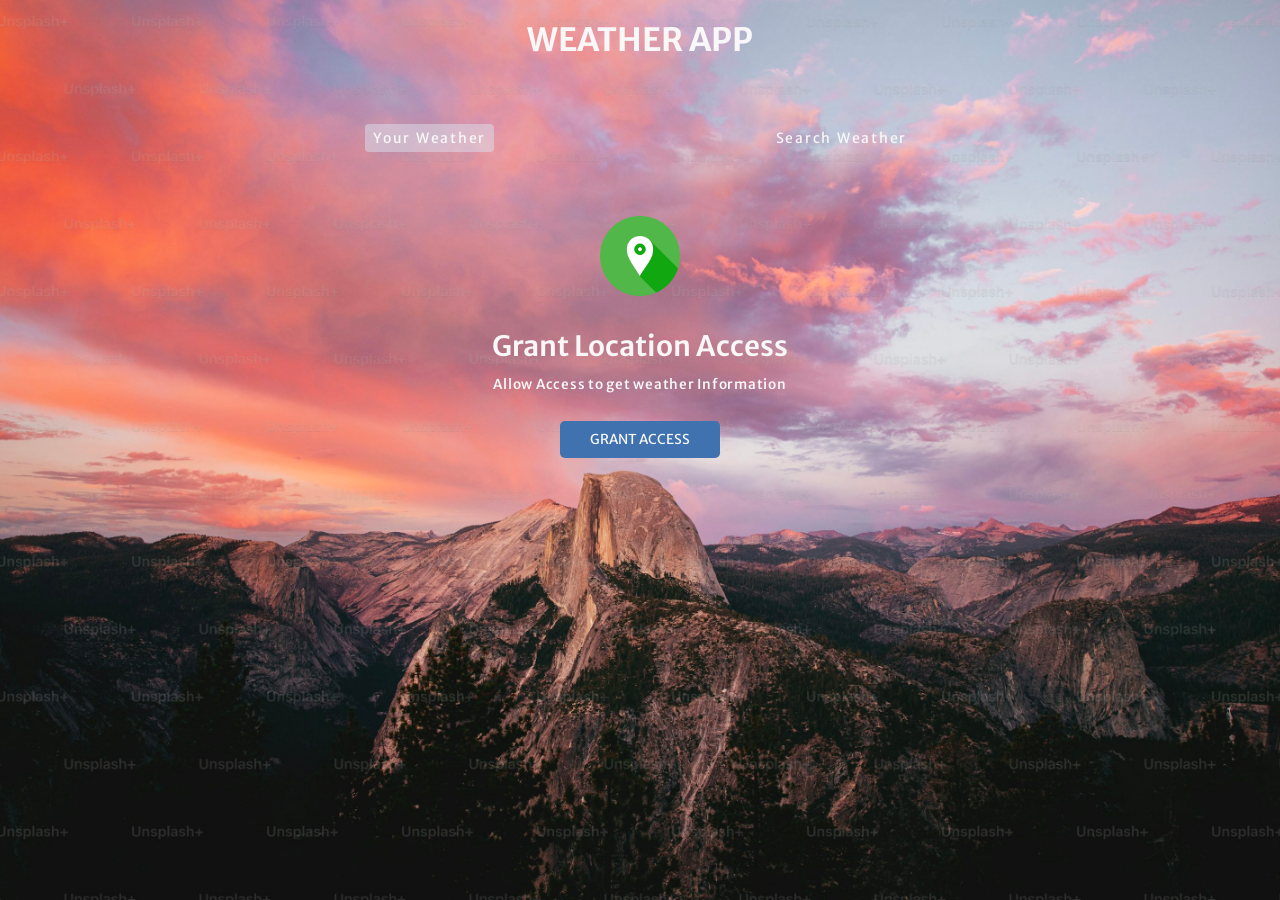
<file: index.html>
<!DOCTYPE html>
<html lang="en">
<head>
    <meta charset="UTF-8">
    <meta http-equiv="X-UA-Compatible" content="IE=edge">
    <meta name="viewport" content="width=device-width, initial-scale=1.0">
    <title>Weather App</title>
    <link rel="preconnect" href="https://fonts.googleapis.com" />
    <link rel="preconnect" href="https://fonts.gstatic.com" crossorigin />
    <link href="https://fonts.googleapis.com/css2?family=Merriweather+Sans:wght@300;400;500;600;700&display=swap"
    rel="stylesheet" />
    <link rel="stylesheet" href="styles.css">
</head>
<body>
    
    <div class="wrapper">

        <h1>Weather App</h1>

        <div class="tab-container">
            <p class="tab" data-userWeather>Your Weather</p>
            <p class="tab" data-searchWeather>Search Weather</p>
        </div>

        <div class="weather-container">

            <!-- grant location container-->
            <div class="sub-container grant-location-container">
                <img src="./images/location.png" width="80" height="80" loading="lazy">
                <p>Grant Location Access</p>
                <p>Allow Access to get weather Information</p>
                <button class="btn" data-grantAccess>Grant Access</button>
            </div>

            <!-- search form -> form-container-->
            <form class="form-container" data-searchForm>
                <input placeholder="Search for City..." data-searchInput>
                <button class="btn" type="submit">
                    <img src="./images/search.png"  width="20" height="20" loading="lazy">
                </button>
            </form>

            <!--- loading screen container -->
            <div class="sub-container loading-container">
                <img src="./images/loading.gif" width="150" height="150">
                <p>Loading</p>
            </div>

            <!-- show weather info -->
            <div class="sub-container user-info-container">

                <!--city name and Flag-->
                <div class="name">
                    <p data-cityName></p>
                    <img data-countryIcon>
                </div>

                <!-- weather descriptuion-->
                <p data-weatherDesc></p>
                <!--weather Icon-->
                <img data-weatherIcon>
                <!--temperature-->
                <p data-temp></p>

                <!--3 cards - parameters-->
                <div class="parameter-container">

                    <!--card 1-->
                    <div class="parameter">
                        <img src="./images/wind.png" >
                        <p>windspeed</p>
                        <p data-windspeed></p>
                    </div>

                    <!--card 2-->
                    <div class="parameter">
                        <img src="./images/humidity.png" >
                        <p>humidity</p>
                        <p data-humidity></p>
                    </div>

                    <!--card 3-->
                    <div class="parameter">
                        <img src="./images/cloud.png" >
                        <p>Clouds</p>
                        <p data-cloudiness></p>
                    </div>

                </div>


            </div>



        </div>


    </div>


    <script src="index.js"></script>
</body>
</html>
</file>
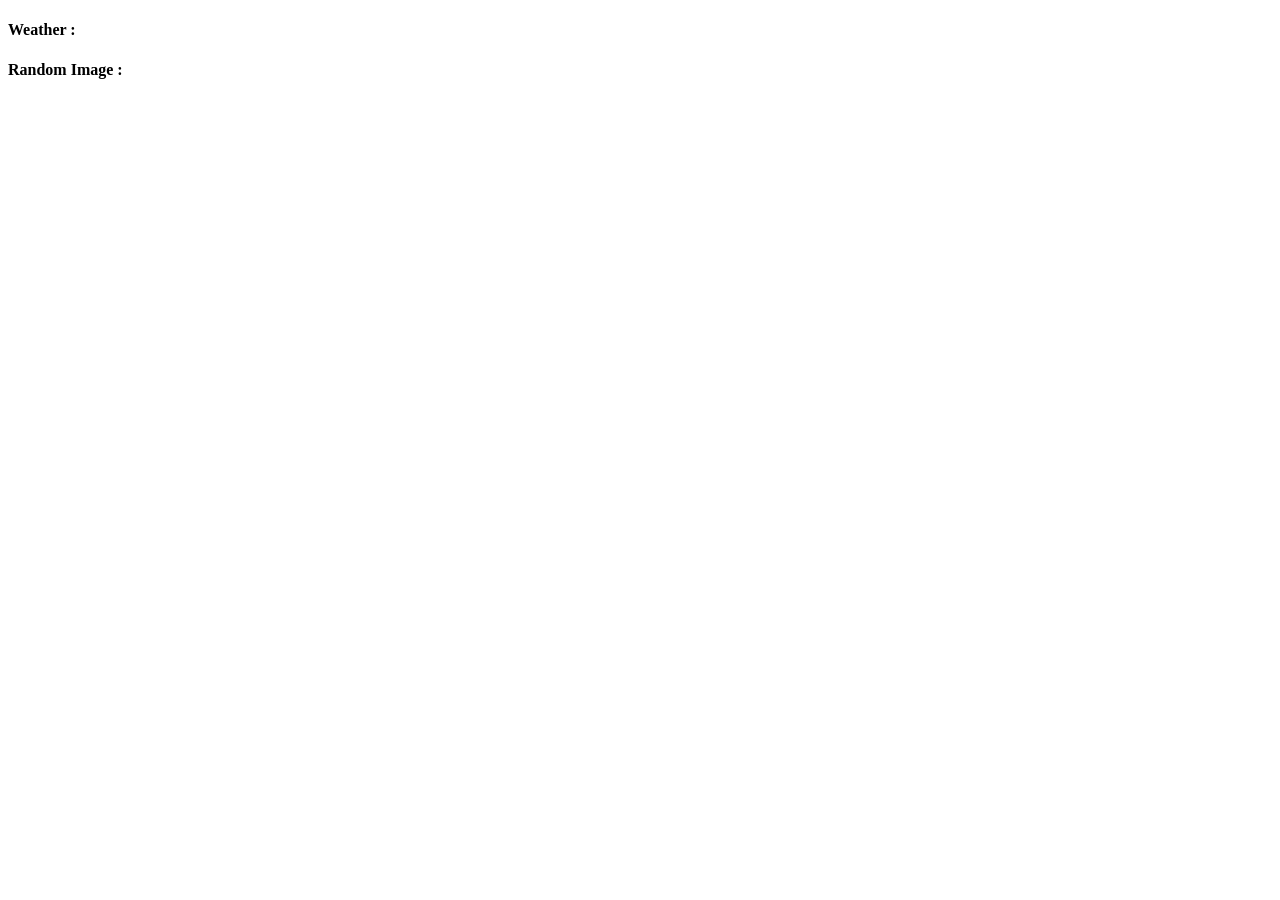
<file: idx.html>
<!DOCTYPE html>
<html lang="en">
<head>
    <meta charset="UTF-8">
    <meta http-equiv="X-UA-Compatible" content="IE=edge">
    <meta name="viewport" content="width=device-width, initial-scale=1.0">
    <title>Weather</title>
</head>
<body>
    <h4>Weather : <span id="weather"></span></h4>
    <h4>Random Image : <img id="image"></img></h4>
    <script src="./01-printDataUsingAPI.js"></script>
</body>
</html>
</file>
<file: styles.css>
*,
*::before,
*::after {
    margin: 0;
    padding: 0;
    box-sizing: border-box;
    font-family: 'Merriweather Sans', sans-serif;
}

:root {
    --colorDark1: #112D4E;
    --colorDark2: #3F72AF;
    --colorLight1: #DBE2EF;
    --colorLight2: #F9F7F7;
}

.wrapper {
    width: 100vw;
    height: 100vh;
    background-image: url('./images/bg.png');
    background-size: cover;
    background-position: center;
    background-repeat: no-repeat;
    color: var(--colorLight2);
}

h1 {
    text-align: center;
    text-transform: uppercase;
    padding-top: 20px;
}

.tab-container {
    width: 90%;
    max-width: 550px;
    margin: 0 auto;
    margin-top: 4rem;
    display: flex;
    justify-content: space-between;
}
.tab {
    cursor: pointer;
    font-size: 0.875rem;
    letter-spacing: 1.75px;
    padding: 5px 8px;
}
.tab.current-tab {
    background-color: rgba(219, 226, 239, 0.5);
    border-radius: 4px;
}
.weather-container {
    margin-block: 4rem;
}


.btn{
    all: unset;
    /* appearance: none;
    border:none;
    color: white; */
    font-size: 0.85rem;
    text-transform: uppercase;
    border-radius: 5px;
    background-color: var(--colorDark2);
    cursor: pointer;
    padding: 10px 30px;
    margin-bottom: 10px;
}

.sub-container{
    display:flex;
    flex-direction:column;
    align-items: center;
}

.grant-location-container{
     display:none; 
}

.grant-location-container.active{
    display:flex;
}

.grant-location-container img{
    margin-bottom: 2rem;
}

.grant-location-container p:first-of-type{
    font-size: 1.75rem;
    font-weight: 600; 
}

.grant-location-container p:last-of-type{
    font-size:0.85rem;
    font-weight: 500;
    margin-top: 0.75rem;
    margin-bottom: 1.75rem;
    letter-spacing: 0.75px;
}

.loading-container{
    display: none;
}

.loading-container.active{
    display: flex;
}

.loading-container p{
    text-transform: uppercase;
}

.user-info-container{
    display:none;
}

.user-info-container.active{
    display: flex;
}

.name{
    display: flex;
    align-items: center;
    gap: 0 0.5rem;
    margin-bottom: 1rem;
}

.user-info-container p{
    font-size:1.5rem;
    font-weight:200;
}

.user-info-container img{
    width:90px;
    height:90px;
}

.name p{
        font-size:2rem;
}

.name img{
    width: 30px;
    height:30px;
    object-fit: contain;
}

.user-info-container p[data-temp] {
    font-size:2.75rem;
    font-weight:700;
}

.parameter-container{
    width:90%;
    display: flex;
    gap: 10px 20px;
    justify-content: center;
    align-items: center;
    margin-top: 2rem;
}

.parameter{
    width:30%;
    max-width:200px;
    background-color: rgba(219, 226, 239, 0.5);;
    border-radius: 5px;
    padding:1rem;
    display: flex;
    flex-direction: column;
    gap:5px 0;
    /* justify-content: space-between; */
    align-items: center; 
}   

.parameter img{
    width:50px;
    height:50px;
}

.parameter p:first-of-type{
    font-size: 1.15rem;
    font-weight:600;
    text-transform: uppercase;
}

.parameter p:last-of-type{
    font-size: 1rem;
    font-weight: 200;
}

.form-container{
    display: none;
    width:90%;
    max-width:550px;
    margin:0 auto;
    justify-content: center;
    align-items: center;
    gap: 0 10px; 
    margin-bottom: 3rem;
}

.form-container.active{
    display: flex;
}

.form-container input{
    all:unset;
    width: calc(100% - 80px);
    height:40px;
    padding: 0 20px;
    background-color:rgba(219, 226, 239, 0.5);
    border-radius: 10px;
}

.form-container input::placeholder{
    color: rgba(255, 255, 255, 0.7);
}

.form-container input:focus{
    outline: 3px solid rgba(255, 255, 255, 0.7);
}

.form-container .btn {
    padding:unset;
    width: 40px;
    height: 40px;
    display: flex;
    align-items: center;
    justify-content: center;
    border-radius: 100%;
    margin-bottom:1px;
}
</file>
